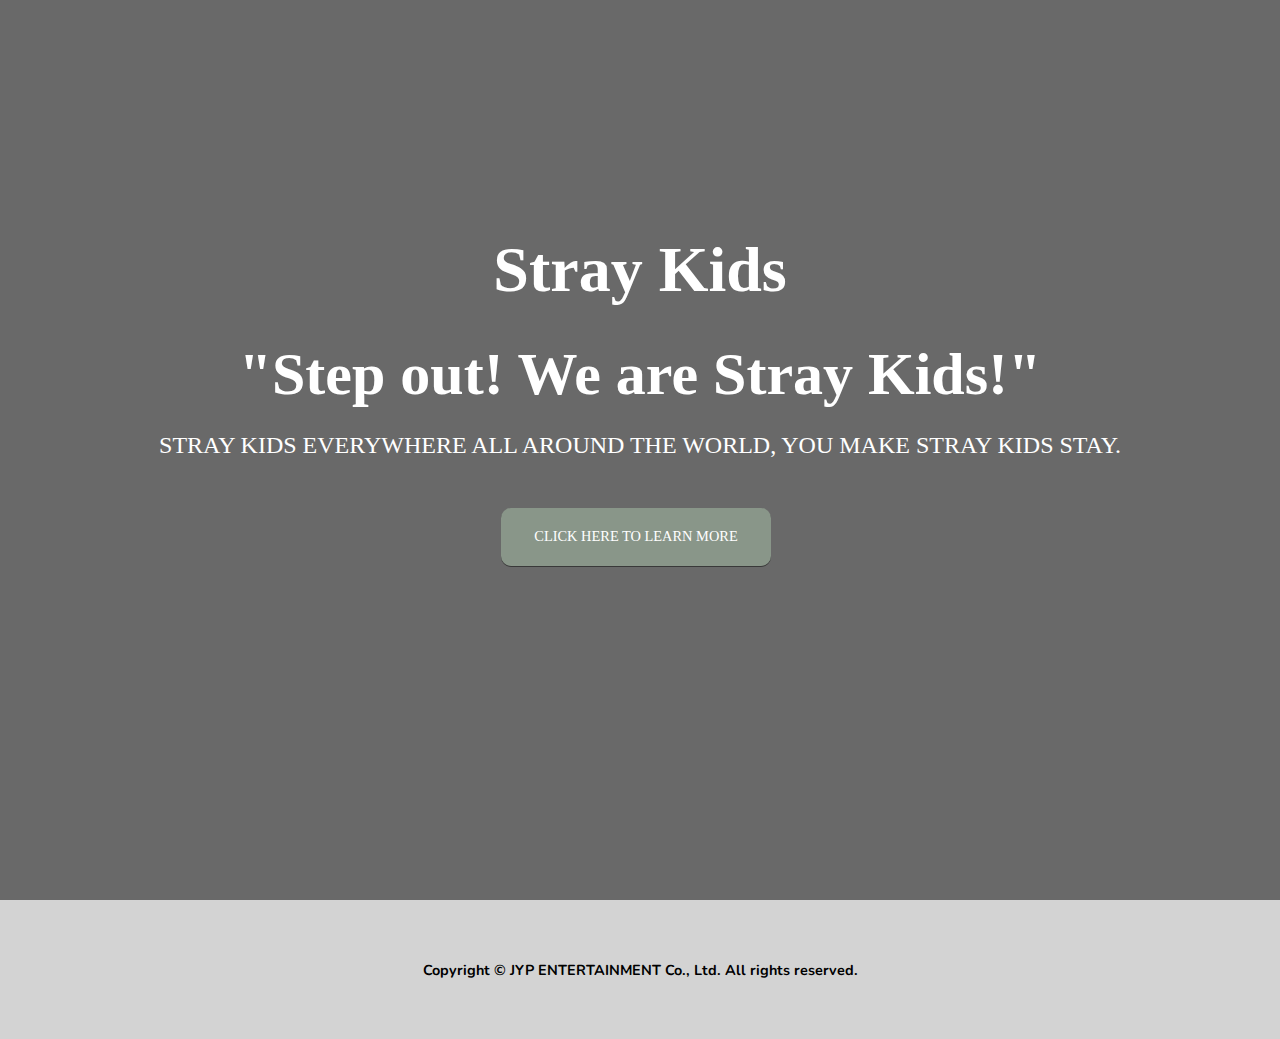
<file: index.html>
<!DOCTYPE html>
<html lang="en">
<head>
    	<meta charset="UTF-8">
   	<meta name="viewport" content="width=device-width, initial-scale=1.0">
		<title> Stray Kids</title>
	<link rel= "stylesheet" href="style.css">
</head>
<body>

	<header class="showcase">
        <div class="showcase-top">
            <h1 class="logo">Stray Kids</h1>
        </div>
        <div class="showcase-content">
            <h1>"Step out! We are Stray Kids!"</h1>
            <p> Stray Kids everywhere all around the world, you make Stray Kids stay. </p>
            <a href="Home.html" class="btn btn-xl">
              Click here to learn more
            </a>  
    </header>

	<footer class="footer">
		<br>
		<center>
			<b><p>Copyright © JYP ENTERTAINMENT Co., Ltd. All rights reserved.</p></b>
		</center>
    </footer>

</body>
</html>
</file>
<file: style.css>
@import url('https://fonts.googleapis.com/css2?family=Nunito:ital,wght@0,200;0,400;0,600;1,400;1,900&display=swap');

:root{
    --primary-color: #899689;
}

*{
    margin: 0;
    padding: 0;
    box-sizing: border-box;
}



html{
    scroll-behavior: smooth;
}

body {
    font-family: 'Nunito', sans-serif;
    font-size: 2rem;
    line-height: 1.6rem;
    -webkit-font-smoothing: antialiased;
    background: #D3D3D3;
}

.logo {
    color:#fff;
}
.showcase-content{
    color: #fff;
    font-family: 'Times New Roman', Times, serif;
    height: 300px;

}


.navbar a{
    font-family: Times New Roman;
    color: #000;
}

.navbab a{
    font-family: Times New Roman;
    color: #000;
}

.navbak a{
    font-family: Times New Roman;
    color: #000;
}

.navbad a{
    font-family: Times New Roman;
    color: #000;
}

ul{
    list-style: none;
}

a {
    text-decoration: none;
}


.showcase{
    width: 100%;
    height: 100vh;
    position: relative;
   background: url(https://cdn.filestackcontent.com/l2Yv3HAFT63nXWimvkXc/convert?cache=true&crop=0%2C103%2C4096%2C2048&crop_first=true&quality=90&w=1920);
   background-size: cover;
}



.showcase::after{
    content: '';
    position: absolute;
    top: 0;
    left: 0;
    width: 100%;
    height: 100%;
    z-index: 1;
    background: rgba(0,0,0,0.5);
     
}

.showcase-top {
    position: relative;
    height: 180px;
    z-index: 2;
    font-family: 'Times New Roman', Times, serif;
    text-align: center;
}



.showcase-top .logo{
    position: absolute;
    top: 150%;
    left: 50%;
    transform: translate(-50%, -50%);
}

.showcase-top a{
    position: absolute;
    top: 20%;
    right: 0;
    transform: translate(-50%, -50%);
}

.showcase-content{
    position: relative;
    margin: auto;
    display: flex;
    flex-direction: column;
    justify-content: center;
    align-items: center;
    text-align: center;
    margin-top: 8rem;
    z-index: 2;
}

.showcase-content h1{
    font-weight: 700;
    font-size: 60px;
    line-height: 3rem;
    margin: 0 0 1rem;
}

.showcase-content p{
    text-transform: uppercase;
    color: #fff;
    font-weight: 400;
    font-size: 1.5rem;
    line-height: 1.25;
    margin: 1rem 2rem;
}

.showcase-content a{
    margin-top: 2rem;
}

 
/* Para sa footer naman ito */

.footer{
    max-width: 75%;
    margin: 2rem auto;
    overflow: auto;
}

.footer, .footer a{
    color: #000;
    font-size: 0.9rem;
}

.footer p {
    margin-bottom: 1.5rem;
}

.footer .footer-cols{
    display: grid;
    grid-template-columns: repeat(4, 1fr);
    grid-gap: 2rem;
}

.footer li{
    line-height: 1.9;
}
 
body {
	margin: 0;
}
 

 


/* Utilities */

.overlay{
    position: absolute;
    top: 0;
    left: 0;
    height: 100%;
    width: 100%;
    background-color: rgba(0,0,0,0.4);
}

.btn {
    display: inline-block;
    background: var(--primary-color);
    color: #fff;
    padding: 0.4rem 1.3rem;
    font-size: 1rem;
    text-align: center;
    border: 0;
    cursor: pointer;
    margin-right: 0.5rem;
    outline: none;
    box-shadow: 0 1px 0 rgba(0,0,0,0.45);
    border-radius: 5px;
}

.btn:hover{
    opacity: 0.9;
}

.btn-rounded{
    border-radius: 5px;
}

.btn-xl{
    font-size: .9rem;
    padding: 1rem 2.1rem;
    text-transform: uppercase;
    border-radius: 10px;

}

.btn-lg{
    font-size: 1rem;
    padding: 0.8rem 1.3rem;
    text-transform: uppercase;
}

.btn-icon{
    margin-left: 1rem;
}
</file>
